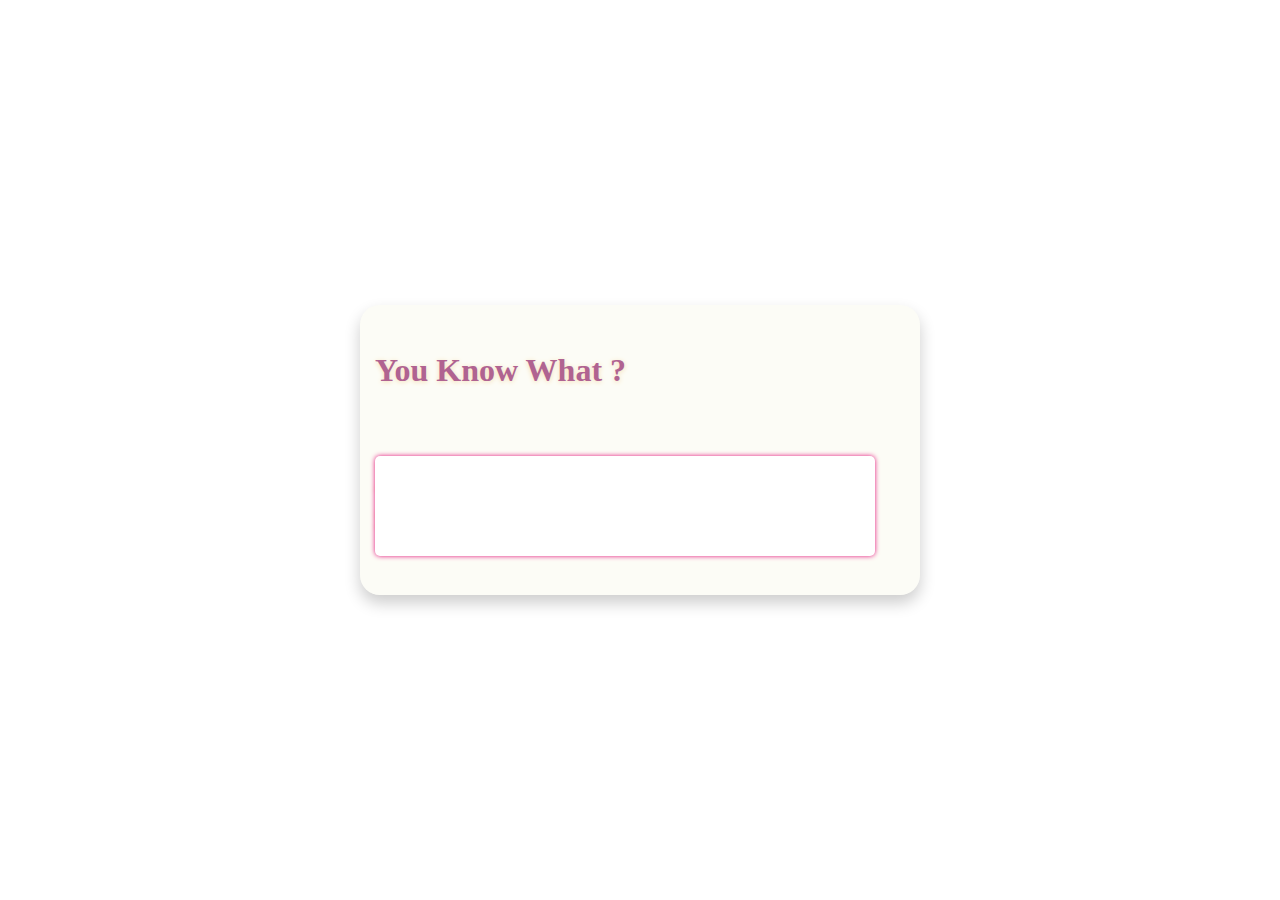
<file: index.html>
<!DOCTYPE html>
<html lang="en">
  <head>
    <meta charset="UTF-8" />
    <meta name="viewport" content="width=device-width, initial-scale=1.0" />
    <title>MESSAGE</title>
    <link rel="stylesheet" href="style.css" />
  </head>
  <body>
    <div class="container">
      <p>
        You Know What ? <br />
     
        <br />
        <span class="spoiler-text">
          <a href="letter.html"> I can't forget you <br>click here</a>
        </span>
        <span class="panel" tabindex="0"></span>
      </p>
    </div>
  </body>
</html>
</file>
<file: style.css>
@import "https://fonts.googleapis.com/css?family=Lily+Script+One";

body {
  margin: 0 auto;
  height: 100vh;
  display: flex;
  align-items: center;
  justify-content: center;
  background: url(https://img.freepik.com/premium-photo/luxury-4k-highly-resolution-nature-wallpaper-background_649024-7920.jpg?w=826);
  background-repeat: no-repeat;
  background-size: cover;
}

.container {
  box-sizing: border-box;
  width: 560px;
  height: 290px;
  border-radius: 20px;
  background-color: #f5f5dc43;
  padding: 15px;
  text-align: left;
  perspective: 400px;
  box-shadow: 0 8px 16px 0 rgba(0, 0, 0, 0.2);
}

p {
  position: absolute;
  font-family: cursive;
  white-space: nowrap;
  font-size: 2em;
  color: #b06391;
  text-shadow: 0px 1px 5px #f5deb3;
  font-weight: 700;
}

.panel {
  position: absolute;
  width: 500px;
  height: 100px;
  background: white;
  transition: transform 1s;
  transform-origin: 0% 50%;
  cursor: help;
  border-radius: 5px;
  margin-top: 30px;
  box-shadow: 0 0 5px rgb(228, 16, 122);
}

.spoiler-text {
  position: absolute;
  -moz-user-select: none;
  -webkit-user-select: none;
  -ms-user-select: none;
  user-select: none;
  color: red;
  padding-top: 30px;
}

.panel:active,
.panel:focus {
  transform: rotateY(-90deg);
}
</file>
